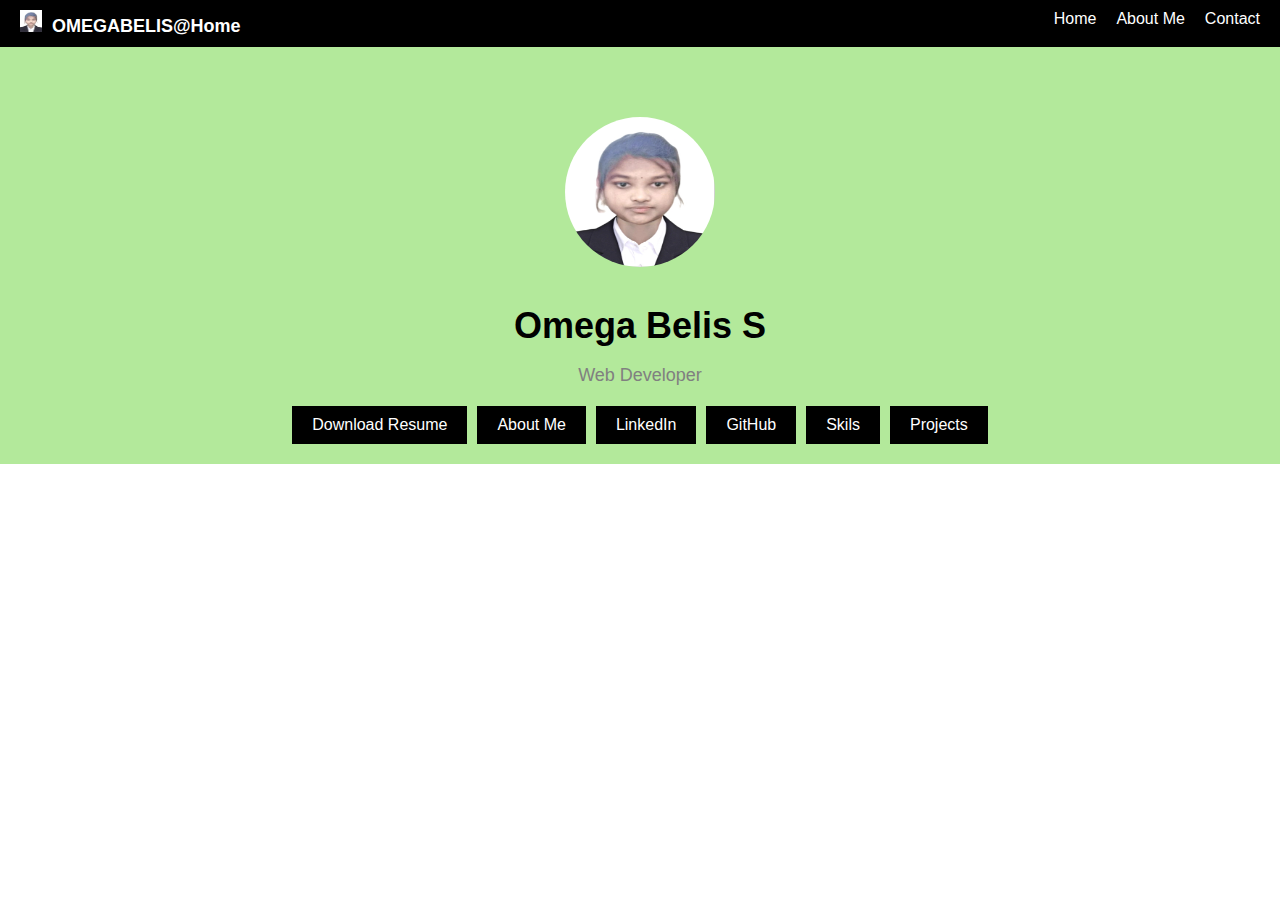
<file: index.html>
<!DOCTYPE html>
<html lang="en">
<head>
    <meta charset="UTF-8">
    <meta name="viewport" content="width=device-width, initial-scale=1.0">
    <link rel="stylesheet" href="styles.css">
    <link rel="icon" href="omega.jpg">
    <script src="script.js" defer></script>

    <title>Omega Belis S - Portfolio</title>
</head>
<body>
    <div style="color:black;background-color:rgb(179, 233, 155);">
    <nav class="sticky-nav">
        <div class="logo"><img src="omega.jpg" width="22px" height="22px" alt="">  &nbsp;OMEGABELIS@Home<span id="blinking">#</span></div>
        <div class="menu-links">
            <a href="#" class="menu-link">Home</a>
            <a href="about.html" class="menu-link">About Me</a>
            <a href="contact.html" class="menu-link">Contact</a>
        </div>
    </nav>

    <main class="content">
        <div class="home-container">
            <img src="omega.jpg" alt="Your Photo" class="profile-photo">
            <h1 class="name">Omega Belis S</h1>
            <p class="job-title">Web Developer</p>
            <div class="buttons">
                <a href="belis.pdf" class="btn" id="resume">Download Resume</a>
                <a href="about.html" class="btn" id="about">About Me</a>
                <a href="https://www.linkedin.com/in/omegabelis?utm_source=share&utm_campaign=share_via&utm_content=profile&utm_medium=android_app" class="btn" id="linkedin">LinkedIn</a>
                <a href="https://github.com/Omegabelis" class="btn" id="github">GitHub</a>
                <a href="skills.html" class="btn" id="lor">Skils</a>
                <a href="projects.html" class="btn" id="blog">Projects</a>
            </div>
        </div>
        
    </main>
    </div>
</body>
</html>
</file>
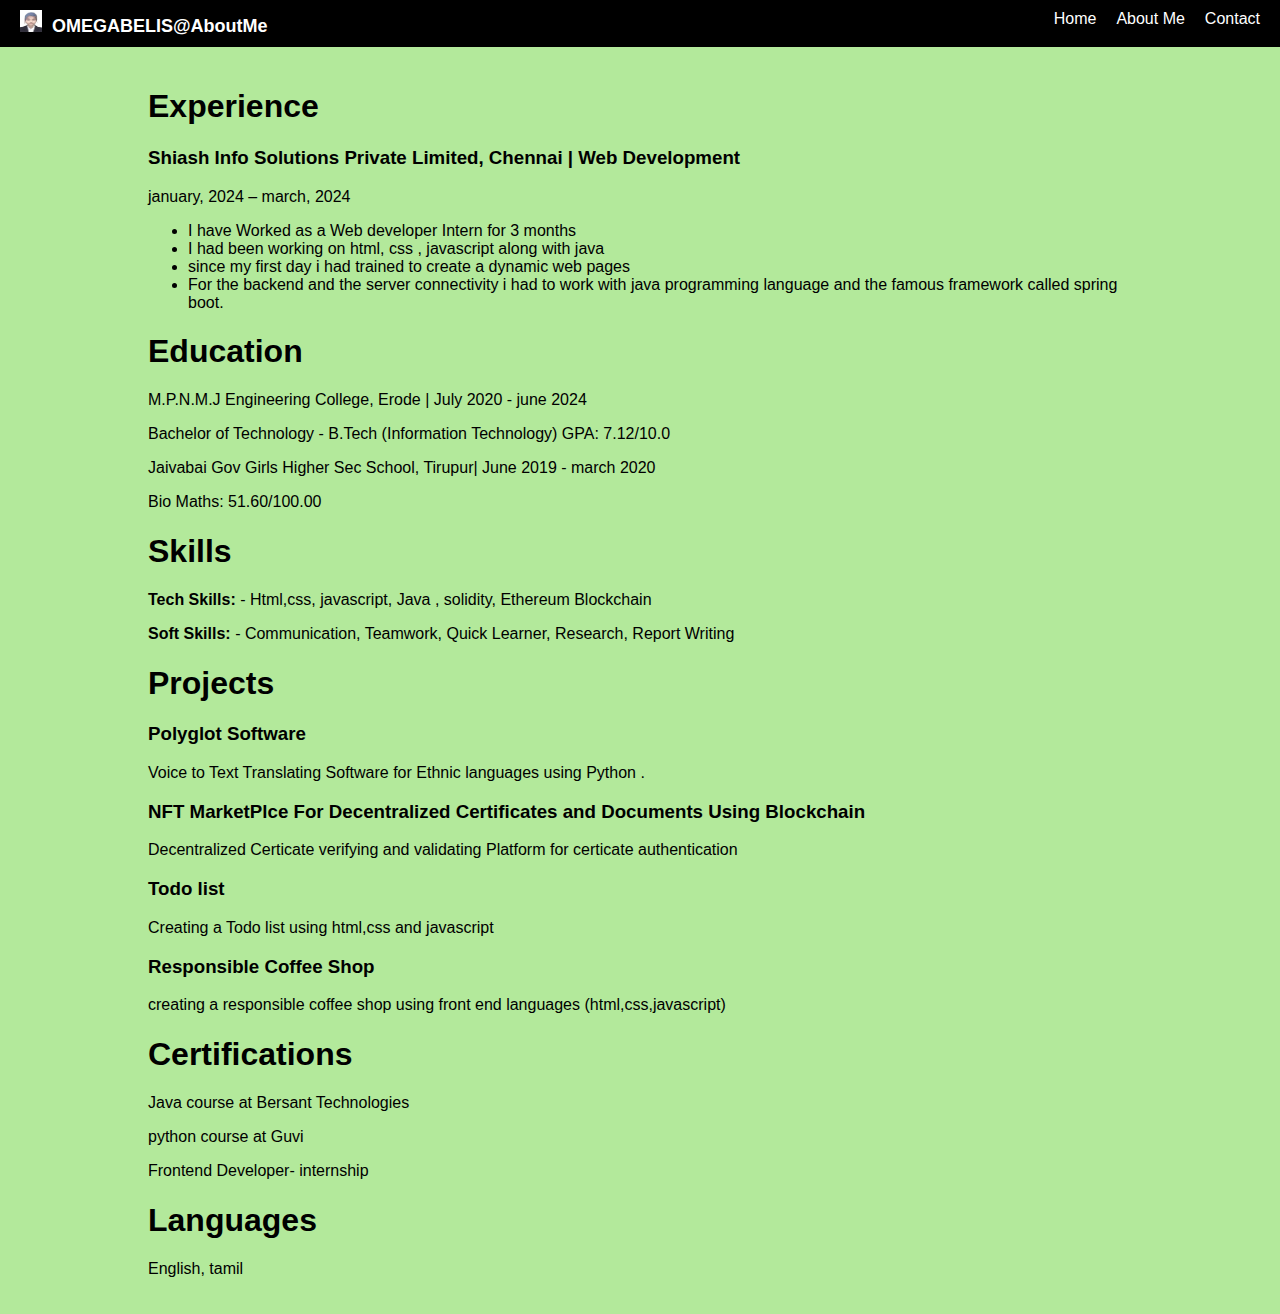
<file: about.html>
<!DOCTYPE html>
<html lang="en">
<head>
    <meta charset="UTF-8">
    <meta name="viewport" content="width=device-width, initial-scale=1.0">
    <link rel="stylesheet" href="styles.css">
    <link rel="icon" href="omega.jpg">
    <script src="script.js" defer></script>
    <style>
        body {
            background-color: white;
            color: black;
            margin: 0;
        }
        .content {
            margin: 0 10%;
        }
    </style>
    <title>About Me - Omega Belis S</title>
</head>
<body>
    <div style="color:black;background-color:rgb(179, 233, 155);">
    <nav class="sticky-nav">
        <div class="logo"><img src="omega.jpg"  width="22px" height="22px" alt="" >  &nbsp;OMEGABELIS@AboutMe<span id="blinking">#</span></div>
        <div class="menu-links">
            <a href="index.html" class="menu-link">Home</a>
            <a href="#" class="menu-link">About Me</a>
            <a href="contact.html" class="menu-link">Contact</a>
        </div>
    </nav>

    <main class="content">
        <div class="about-container">
        <h1>Experience</h1>
<div>
    <h3>Shiash Info Solutions Private Limited, Chennai | Web Development </h3>
    <p>january, 2024 – march, 2024</p>
    <ul>
        <li>I have Worked as a Web developer Intern for 3 months 
        </li>
        <li>I had been working on html, css , javascript along with java </li>
        <li> since my first day i had trained to create a dynamic web pages</li>
        <li>For the backend and the server connectivity i had to work with java programming language and the famous framework called spring boot.
        </li>
       
       
    </ul>
</div>

<h1>Education</h1>
<div>
    <p>M.P.N.M.J Engineering College, Erode | July 2020 - june 2024</p>
    <p>Bachelor of Technology - B.Tech (Information Technology) GPA: 7.12/10.0</p>
</div>

<div>
    <p>Jaivabai Gov Girls Higher Sec School, Tirupur| June 2019 - march 2020</p>
    <p>Bio Maths: 51.60/100.00</p>
</div>

<h1>Skills</h1>
<div>
    <p><strong>Tech Skills:</strong> - Html,css, javascript, Java , solidity, Ethereum Blockchain</p>
</div>

<div>
    <p><strong>Soft Skills:</strong> - Communication, Teamwork, Quick Learner, Research, Report Writing</p>
</div>

<h1>Projects</h1>
<div>
    <h3>Polyglot Software</h3>
    <p>Voice to Text Translating Software for Ethnic languages using Python .</p>
</div>

<div>
    <h3>NFT MarketPlce For Decentralized Certificates  and Documents Using Blockchain</h3>
    <p>Decentralized Certicate verifying and validating Platform for certicate authentication </p>
</div>

<div>
    <h3>Todo list </h3>
    <p>Creating a Todo list using html,css and javascript </p>
</div>
<div>
    <h3>Responsible Coffee Shop</h3>
    <p>creating a responsible coffee shop using front end languages (html,css,javascript)</p>
</div>


<h1>Certifications</h1>
<div>
    <p>Java course at Bersant Technologies</p>
    <p>python course at Guvi</p>
    <p>Frontend Developer- internship </p>
</div>

<h1>Languages</h1>
<div>
    <p>English, tamil</p>
</div>
            
        </div>
    </main>
    </div>
</body>
</html>
</file>
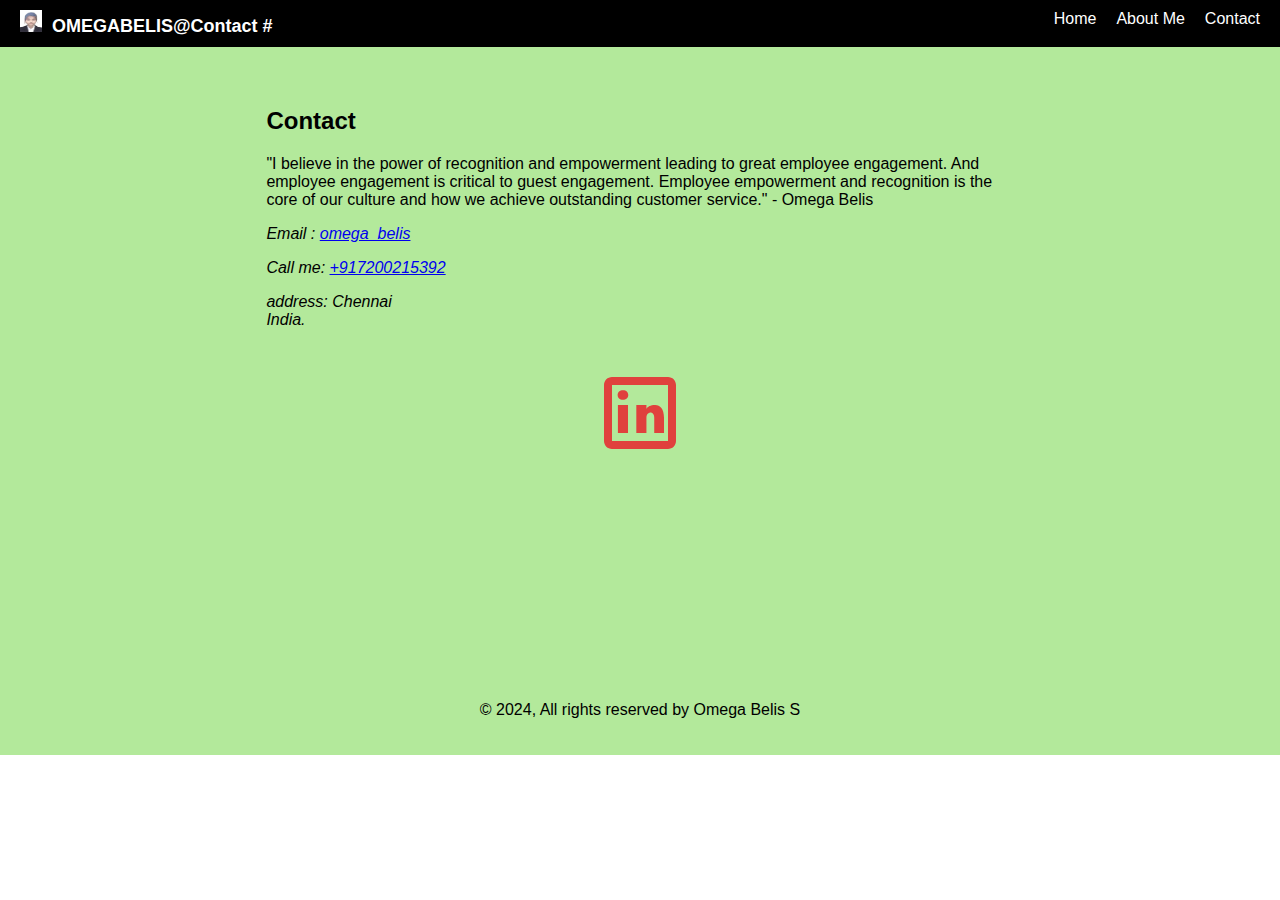
<file: contact.html>
<!DOCTYPE html>
<html lang="en">
<head>
    <meta charset="UTF-8">
    <meta name="viewport" content="width=device-width, initial-scale=1.0">
    <link rel="stylesheet" href="styles.css">
    <link rel="icon" href="omega.jpg">
    <style>
        body {
            background-color: white;
            color: black;
            margin: 0;
        }
        .content {
            margin: 0 10%;
        }
    </style>
    <title>contact- Omega Belis</title>
</head>
<body>
    <div style="color:black;background-color:rgb(179, 233, 155);">
    <nav class="sticky-nav">
        <div class="logo"><img src="omega.jpg" width="22px" height="22px" alt="">  &nbsp;OMEGABELIS@Contact <span id="blinking">#</span></div>
        <div class="menu-links">
            <a href="index.html" class="menu-link">Home</a>
            <a href="about.html" class="menu-link">About Me</a>
            <a href="contact.html" class="menu-link">Contact</a>
        </div>
    </nav>

    <main class="content">
        <section id="contact">
            <div class="content">
              <h2 class="center">Contact </h2>
              <p class="center contact-detail">"I believe in the power of recognition and empowerment leading to great employee engagement. And employee engagement is critical to guest engagement. Employee empowerment and recognition is the core of our culture and how we achieve outstanding customer service." - Omega Belis</p>
              <address>
                <p>Email : <a href="mailto:omegabelis257@gmail.com">omega_belis</a></p>
                <p></p>Call me: <a href="tel:+917200215392">+917200215392</a></p>
                <p> address: Chennai<br>
                  India.</p>
              </address>
            </div>
          </section>
          <center><div class="social-share">
            <a href="https://www.linkedin.com/in/omegabelis?utm_source=share&utm_campaign=share_via&utm_content=profile&utm_medium=android_app" target="_blank" ><img src="linkedin.svg" alt="share on linkedin"></a>
          </div></center>
          <footer class="site-footer">
            <div class="content site-footer--content">
              <div class="footer-left">
                
                
              </div>
              <div class="footer-right">
                
              </div>
            </div>
            <br>
            <br>
            <br><br><br><br>
            <br><br><br><br>

         <center>
          <div class="copyright-notice">
            <p>&copy; <time datetime="2022">2024,</time> All rights reserved by Omega Belis S</p>
          </div></center>
        </footer>
        
          
        
    </main>
    </div>
</body>
</html>
</file>
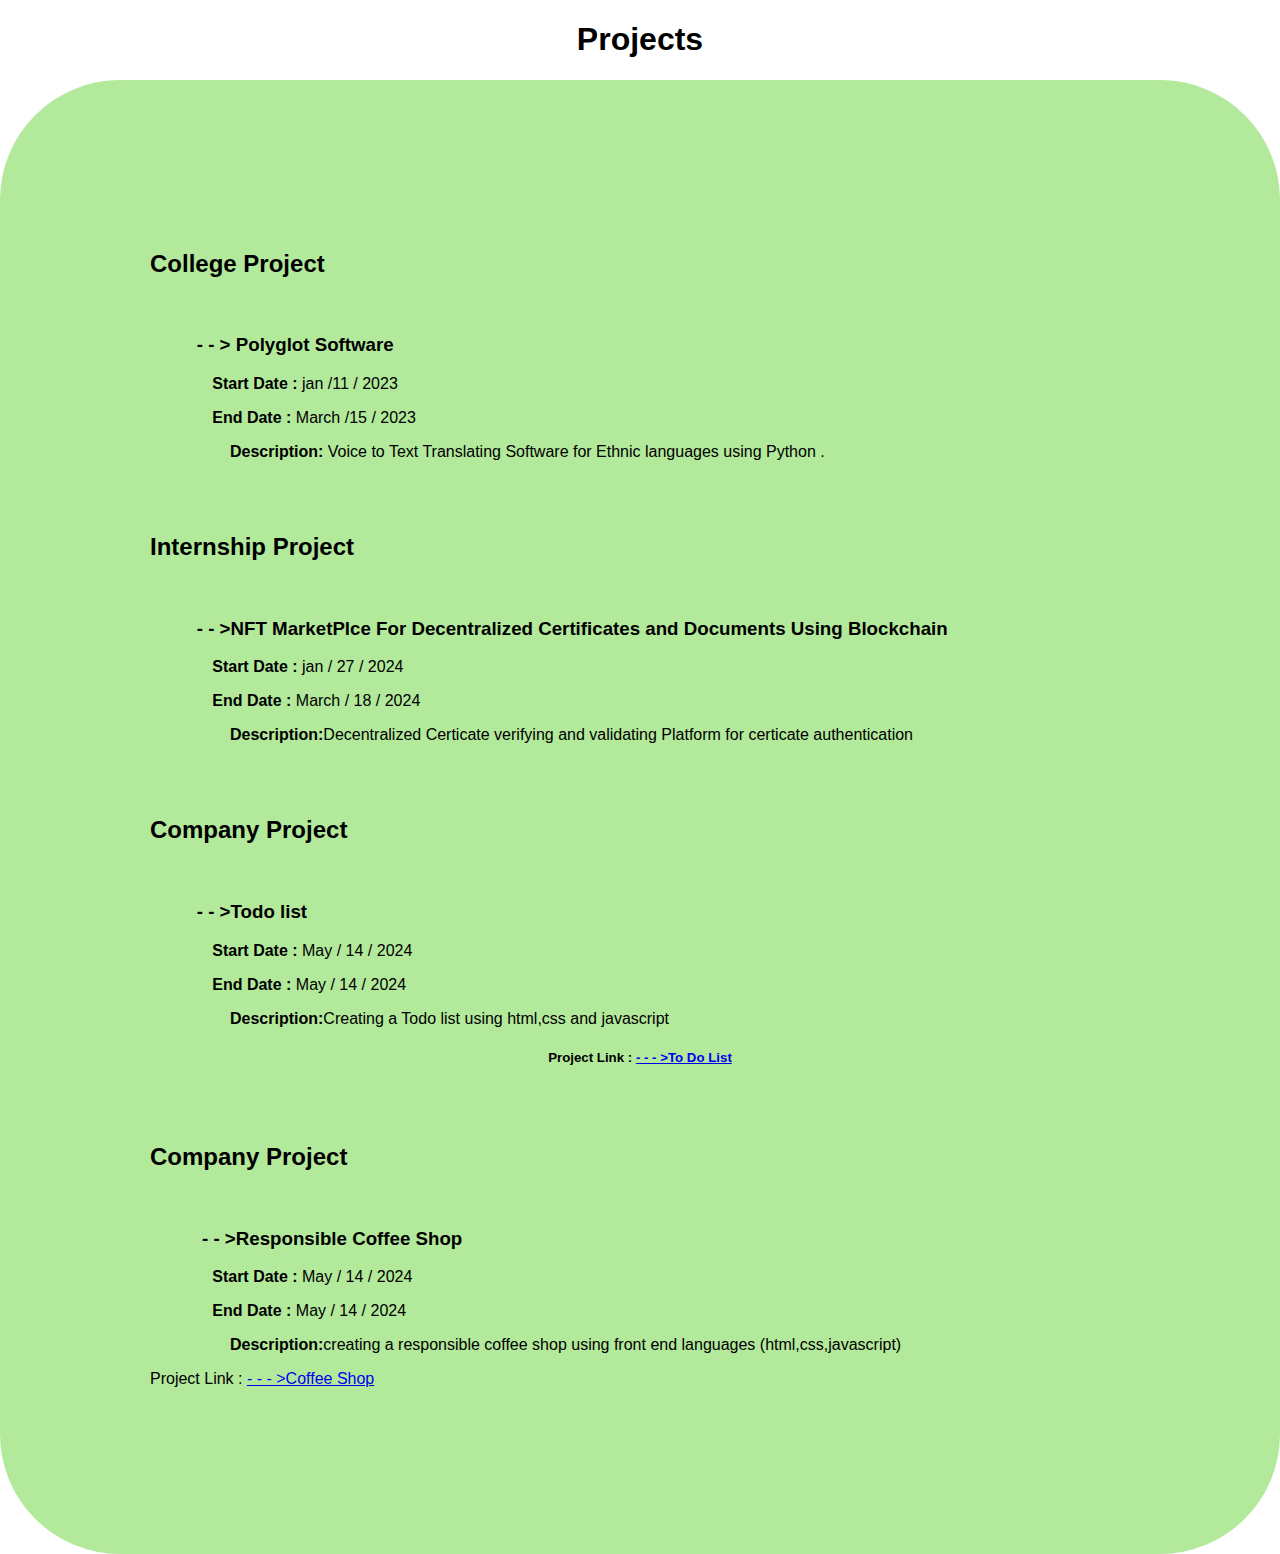
<file: projects.html>
<!DOCTYPE html>
<html lang="en">
<head>
    <meta charset="UTF-8">
    <meta name="viewport" content="width=device-width, initial-scale=1.0">
    <link rel="stylesheet" href="styles.css">
    <link rel="icon" href="omega.jpg">
    <script src="script.js" defer></script>
    <style>
        body {
            background-color: white;
            color: black;
            margin: 0;
        }
        .content {
            margin: 0 10%;
        }
    </style>
    <title>Projects - Omega Belis S</title>
</head>
<body>
    <center><h1>Projects</h1></center>
    <div class="lo">


<div>
    <h2 style="font-family: 'Franklin Gothic Medium', 'Arial Narrow', Arial, sans-serif;">College Project</h2><br>
    <h3>&nbsp;&nbsp;&nbsp;&nbsp;&nbsp;&nbsp;&nbsp;&nbsp;&nbsp;- - > Polyglot Software</h3>
    <p>&nbsp;&nbsp;&nbsp;&nbsp;&nbsp;&nbsp;&nbsp;&nbsp;&nbsp;&nbsp;&nbsp;&nbsp;&nbsp;&nbsp;<b>Start Date : </b>jan /11 / 2023 <p>
    <p>&nbsp;&nbsp;&nbsp;&nbsp;&nbsp;&nbsp;&nbsp;&nbsp;&nbsp;&nbsp;&nbsp;&nbsp;&nbsp;&nbsp;<b>End Date : </b>March /15 / 2023</p>
    
    
    
    <p>&nbsp;&nbsp;&nbsp;&nbsp;&nbsp;&nbsp;&nbsp;&nbsp;&nbsp;&nbsp;&nbsp;&nbsp;&nbsp;&nbsp;&nbsp;&nbsp;&nbsp;&nbsp;<b>Description:</b> Voice to Text Translating Software for Ethnic languages using Python .</p>
</div><br><br>

<div>
    <h2 style="font-family: 'Franklin Gothic Medium', 'Arial Narrow', Arial, sans-serif;">Internship Project</h2><br>
    <h3>&nbsp;&nbsp;&nbsp;&nbsp;&nbsp;&nbsp;&nbsp;&nbsp;&nbsp;- - >NFT MarketPlce For Decentralized Certificates  and Documents Using Blockchain</h3>
    <p>&nbsp;&nbsp;&nbsp;&nbsp;&nbsp;&nbsp;&nbsp;&nbsp;&nbsp;&nbsp;&nbsp;&nbsp;&nbsp;&nbsp;<b>Start Date : </b>jan / 27 / 2024 <p>
        <p>&nbsp;&nbsp;&nbsp;&nbsp;&nbsp;&nbsp;&nbsp;&nbsp;&nbsp;&nbsp;&nbsp;&nbsp;&nbsp;&nbsp;<b>End Date : </b>March / 18 / 2024</p>
        

    <p>&nbsp;&nbsp;&nbsp;&nbsp;&nbsp;&nbsp;&nbsp;&nbsp;&nbsp;&nbsp;&nbsp;&nbsp;&nbsp;&nbsp;&nbsp;&nbsp;&nbsp;&nbsp;<b>Description:</b>Decentralized Certicate verifying and validating Platform for certicate authentication </p>
</div><br><br>

<div>
    <h2 style="font-family: 'Franklin Gothic Medium', 'Arial Narrow', Arial, sans-serif;">Company Project</h2><br>
    <h3>&nbsp;&nbsp;&nbsp;&nbsp;&nbsp;&nbsp;&nbsp;&nbsp;&nbsp;- - >Todo list </h3>
    <p>&nbsp;&nbsp;&nbsp;&nbsp;&nbsp;&nbsp;&nbsp;&nbsp;&nbsp;&nbsp;&nbsp;&nbsp;&nbsp;&nbsp;<b>Start Date : </b>May / 14 / 2024 <p>
        <p>&nbsp;&nbsp;&nbsp;&nbsp;&nbsp;&nbsp;&nbsp;&nbsp;&nbsp;&nbsp;&nbsp;&nbsp;&nbsp;&nbsp;<b>End Date : </b>May / 14 / 2024</p>
        
    <p>&nbsp;&nbsp;&nbsp;&nbsp;&nbsp;&nbsp;&nbsp;&nbsp;&nbsp;&nbsp;&nbsp;&nbsp;&nbsp;&nbsp;&nbsp;&nbsp;&nbsp;&nbsp;<b>Description:</b>Creating a Todo list using html,css and javascript <h5><center>Project Link : <a href="https://github.com/Omegabelis/To-Do-List.git" >- - - >To Do List</a>
    </center></h5></p>
</div><br><br>
<div>
    <h2 style="font-family: 'Franklin Gothic Medium', 'Arial Narrow', Arial, sans-serif;">Company Project</h2><br>
    <h3>&nbsp;&nbsp;&nbsp;&nbsp;&nbsp;&nbsp;&nbsp;&nbsp;&nbsp; - - >Responsible Coffee Shop</h3>
    <p>&nbsp;&nbsp;&nbsp;&nbsp;&nbsp;&nbsp;&nbsp;&nbsp;&nbsp;&nbsp;&nbsp;&nbsp;&nbsp;&nbsp;<b>Start Date : </b> May / 14 / 2024 <p>
        <p>&nbsp;&nbsp;&nbsp;&nbsp;&nbsp;&nbsp;&nbsp;&nbsp;&nbsp;&nbsp;&nbsp;&nbsp;&nbsp;&nbsp;<b>End Date : </b> May / 14 / 2024</p>
        
    <p>&nbsp;&nbsp;&nbsp;&nbsp;&nbsp;&nbsp;&nbsp;&nbsp;&nbsp;&nbsp;&nbsp;&nbsp;&nbsp;&nbsp;&nbsp;&nbsp;&nbsp;&nbsp;<b>Description:</b>creating a responsible coffee shop using front end languages (html,css,javascript)</p>Project Link : <a href="https://github.com/Omegabelis/coffee_shop.git" >- - - >Coffee Shop</a>
    </center></h5></p>
</div>
</div>
</body>
</html>
</file>
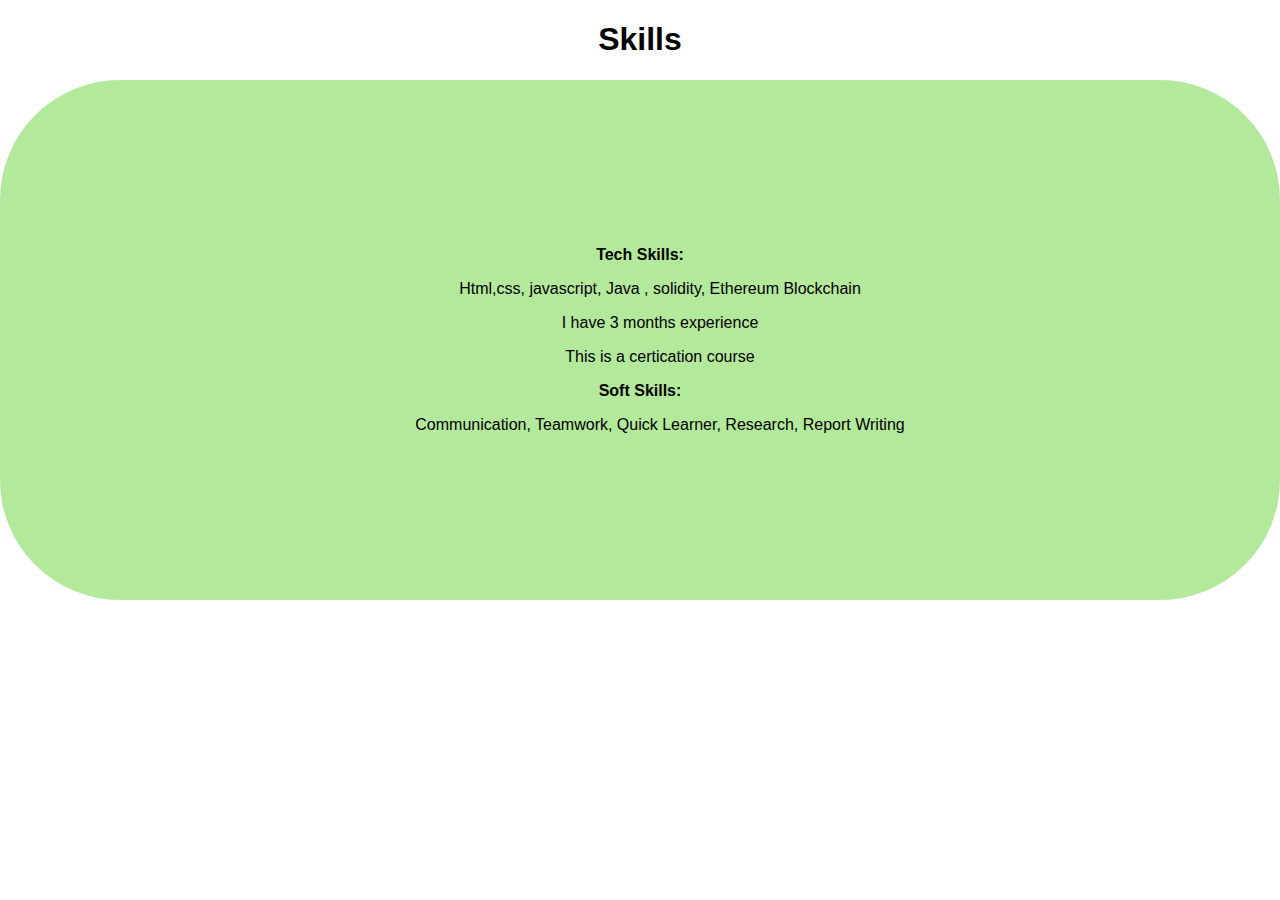
<file: skills.html>
<!DOCTYPE html>
<html lang="en">
<head>
    <meta charset="UTF-8">
    <meta name="viewport" content="width=device-width, initial-scale=1.0">
    <link rel="stylesheet" href="styles.css">
    <link rel="icon" href="omega.jpg">
    <script src="script.js" defer></script>
    <style>
        body {
            background-color: white;
            color: black;
            margin: 0;
        }
        .content {
            margin: 0 10%;
        }
    </style>
    <title>Skills - Omega Belis S</title>
</head>
<body>

    
    <center>
        <h1>Skills</h1>
  <div class="kl"> 
<div>
    <p><strong>Tech Skills:</strong></p> <ul type="none"><p><li>Html,css, javascript, Java , solidity, Ethereum Blockchain</li></p>
   <li> <p>I have 3 months experience</p></li>
   <li><p>This is a certication course </p></li></ul>
</div>

<div>
    <p><strong>Soft Skills:</strong> </p><ul type="none"><li><p> Communication, Teamwork, Quick Learner, Research, Report Writing</li></p></ul>
</div>
</div> 
</center>




 </body>
    </html>
</file>
<file: styles.css>
body {
    margin: 0;
    font-family: Arial, sans-serif;
}

.sticky-nav {
    position: sticky;
    top: 0;
    background-color: black;
    color: white;
    display: flex;
    justify-content: space-between;
    padding: 10px 20px;
}

.logo {
    font-size: 18px;
    font-weight: bold;
    
}

#blinking {
    animation: blink 1s infinite;
}

.menu-links {
    display: flex;
    gap: 20px;
}

.menu-link {
    text-decoration: none;
    color: white;
    transition: color 0.3s;
}

.menu-link:hover {
    color: gray;
}

.content {
    padding: 20px;
}

.home-container {
    text-align: center;
    margin-top: 50px;
}

.profile-photo {
    width: 150px;
    height: 150px;
    border-radius: 50%;
    margin-bottom: 10px;
}

.name {
    font-size: 36px;
    margin-bottom: 5px;
}

.job-title {
    font-size: 18px;
    margin-bottom: 20px;
    color: gray;
}

.buttons {
    display: flex;
    flex-wrap: wrap;
    gap: 10px;
    justify-content: center;
    margin-top: 20px;
}

.btn {
    padding: 10px 20px;
    background-color: black;
    color: white;
    text-decoration: none;
    border: none;
    cursor: pointer;
    transition: background-color 0.3s, color 0.3s;
}

.btn:hover {
    background-color: white;
    color: black;
}
.kl{
    padding:150px;
    background-color: rgb(179, 233, 155);
    margin: 0 12 0 12px;
    border-radius: 120px;
    cursor:pointer;
}
.lo{
    padding:150px;
    background-color: rgb(179, 233, 155);
    margin: 0 12 0 12px;
    border-radius: 120px;
    cursor:pointer;
}
</file>
